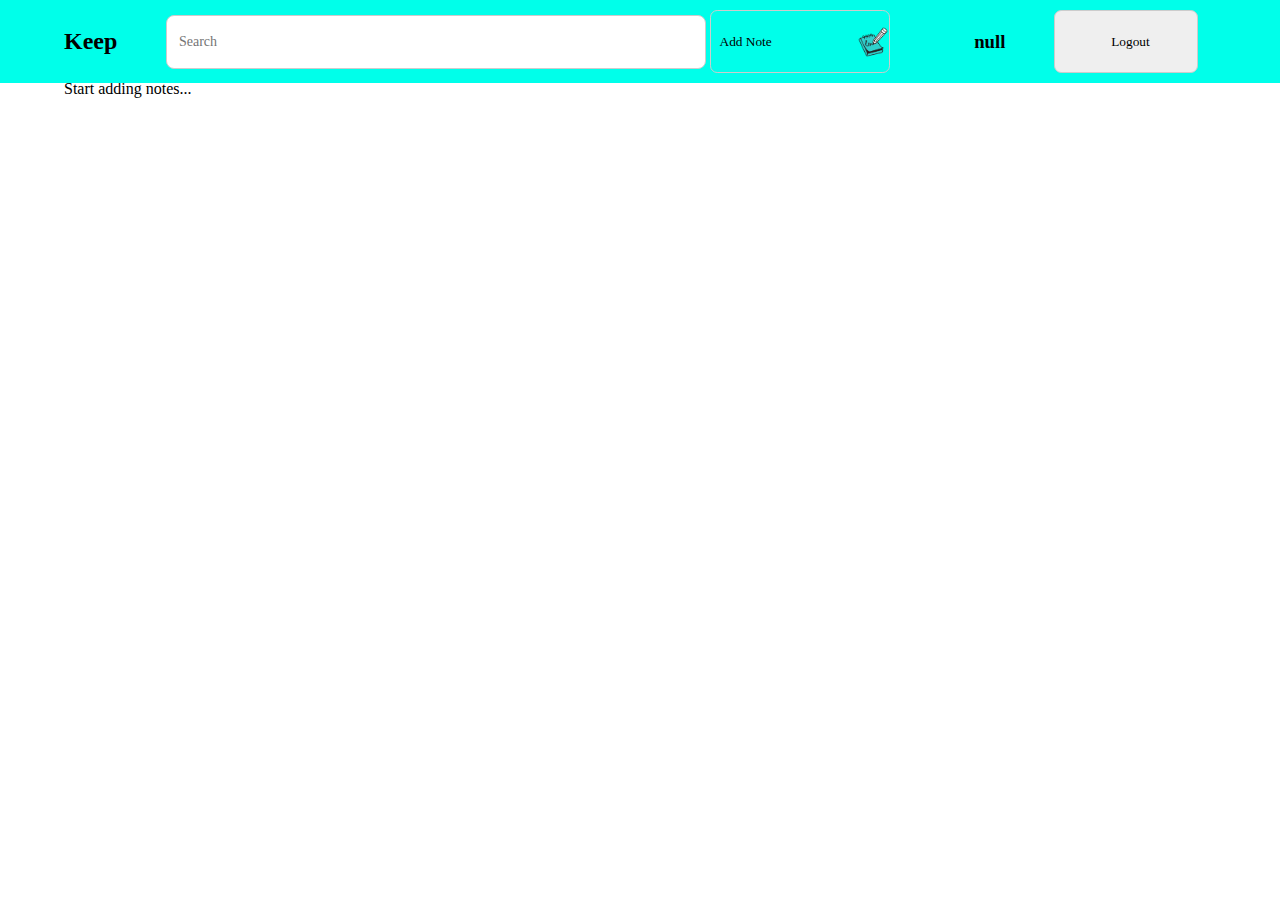
<file: note.html>
<!DOCTYPE html>
<html lang="en">
<head>
  <meta charset="UTF-8">
  <meta name="viewport" content="width=device-width, initial-scale=1.0">
  <title>Notes Taking App</title>
  <link rel="stylesheet" href="style1.css">
</head>
<body>
  <nav class="navbar">
    <div class="navbar-container">
      <h2 class="navbar-brand">Keep</h2>   
      <input type="text" class="search-input" id="search" placeholder="Search">
      <button type="button" class="nav-button" id="navAddNote">Add Note</button>
      <h3  style="font-family:Cambria, Cochin, Georgia, Times, 'Times New Roman', serif;">
         <script> document.write(localStorage.getItem("name")); </script></h3>
      <button type="button" onclick="logOut()" class="logout" id="logout">Logout</button>
    </div>
  </nav>  
  <div class="container">
    <div class="add-note-container" id="addNoteContainer">
      <input type="text" class="input-title" id="title" placeholder="Title">
      <textarea class="input-desc" id="descp" rows="3" placeholder="Take a note..."></textarea>
      <button type="button" class="save-button" id="addNote">Save</button>
    </div>

    <div class="notes" id="notes">
      <div class="card">
        <div class="note-content">
          <h5 class="note-title">Hi</h5>
          <p class="note-text">There</p>
          <div class="note-buttons">
            <button class="icon-button"><img src="delete.png" alt="Delete" class="icon"></button>
            <button class="icon-button"><img src="pencil.png" alt="Edit" class="icon"></button>
          </div>
        </div>
      </div>
    </div>
  </div>
</body>
<script src="app.js"></script>
</html>
</file>
<file: style1.css>
* {
    margin: 0;
    padding: 0;
    box-sizing: border-box;
  }
  
  .navbar {
    background-color: rgb(0, 255, 234);
    display: flex;
    justify-content: center;
    padding: 10px 0;
    position: fixed;
    width: 100%;
    top: 0;
    z-index: 10;
  }
  
  .navbar-container {
    width: 90%;
    display: flex;
    align-items: center;
    justify-content: space-between;
  }
  
  .navbar-brand {
    font-size: 24px;
    font-family:cursive;
    font-weight: bold;
    color: black;
  }
  
  .search-input {
    height: 6vh;
    width: 60vh;
    padding: 8px 12px;
    border: 1px solid #ccc;
    border-radius: 8px;
    margin-right: -5vh;
    font-size: 14px;
    font-family:cursive;
  }
  
  .nav-button {
    background-color: black;
    border-radius: 0.8vh;
    font-family: cursive;
    text-align: left;
    padding-left: 1vh; 
    border: 1px solid #ccc;
    height: 7vh;
    width: 20vh;
    margin-right: 4vh;
    background: url(note.png) no-repeat right center;
    background-size: 3.5vh 3.5vh; 
    cursor: pointer;
  }
  
  .nav-button:hover {   
    background-color: rgb(8, 243, 43);
  }
  .logout{
    border-radius: 0.8vh;
    font-family: cursive;
    padding-left: 1vh; 
    border: 1px solid #ccc;
    height: 7vh;
    width: 16vh;
    margin-right: 2vh;
    cursor: pointer;
  }
  .logout:hover{
    background-color: rgb(44, 219, 59);
  }
  
  
  .container {
    margin: 80px auto 0; 
    width: 90%;
  }
  
  
  .add-note-container {
    border: 1px solid #ccc;
    border-radius: 10px;
    padding: 20px;
    margin-bottom: 20px;
    background-color: white;
    box-shadow: 0 2px 4px rgba(0, 0, 0, 0.1);
  }
  
  .input-title {
    width: 100%;
    font-size: 16px;
    padding: 8px;
    border: none;
    border-bottom: 1px solid #ccc;
    margin-bottom: 10px;
    outline: none;
  }
  
  .input-desc {
    width: 100%;
    font-size: 16px;
    padding: 8px;
    border: 1px solid #ccc;
    border-radius: 5px;
    resize: none;
    outline: none;
    margin-bottom: 10px;
  }
  
  .save-button {
    padding: 10px 20px;
    background-color: rgb(31, 199, 237);
    color: black;
    border: none;
    border-radius: 10px;
    font-size: 14px;
    cursor: pointer;
  }
  
  .save-button:hover {
    background-color: rgb(47, 231, 47);
  }
  

  .notes {
    display: flex;
    flex-wrap: wrap;
    gap: 15px;
  }
  
  
  .card {
    width: 18rem;
    background-color: white;
    border: 1px solid #ccc;
    border-radius: 10px;
    box-shadow: 0 2px 4px rgba(0, 0, 0, 0.1);
    padding: 15px;
  }
  
  .note-title {
    font-size: 18px;
    font-weight: bold;
    margin-bottom: 8px;
    font-family: cursive;
  }
  
  .note-text {
    font-size: 14px;
    margin-bottom: 10px;
    font-family: cursive;
  }
  
  .note-buttons {
    display: flex;
    gap: 10px;
  }
  
  .icon-button {
    background-color: rgb(24, 243, 115);
    border: none;
    border-radius: 50%;
    width: 40px;
    height: 40px;
    display: flex;
    justify-content: center;
    align-items: center;
    cursor: pointer;
  }
  
  .icon-button:hover {
    background-color: rgb(98, 213, 245);
  }
  
  .icon {
    width: 20px;
    height: 20px;
  }
</file>
